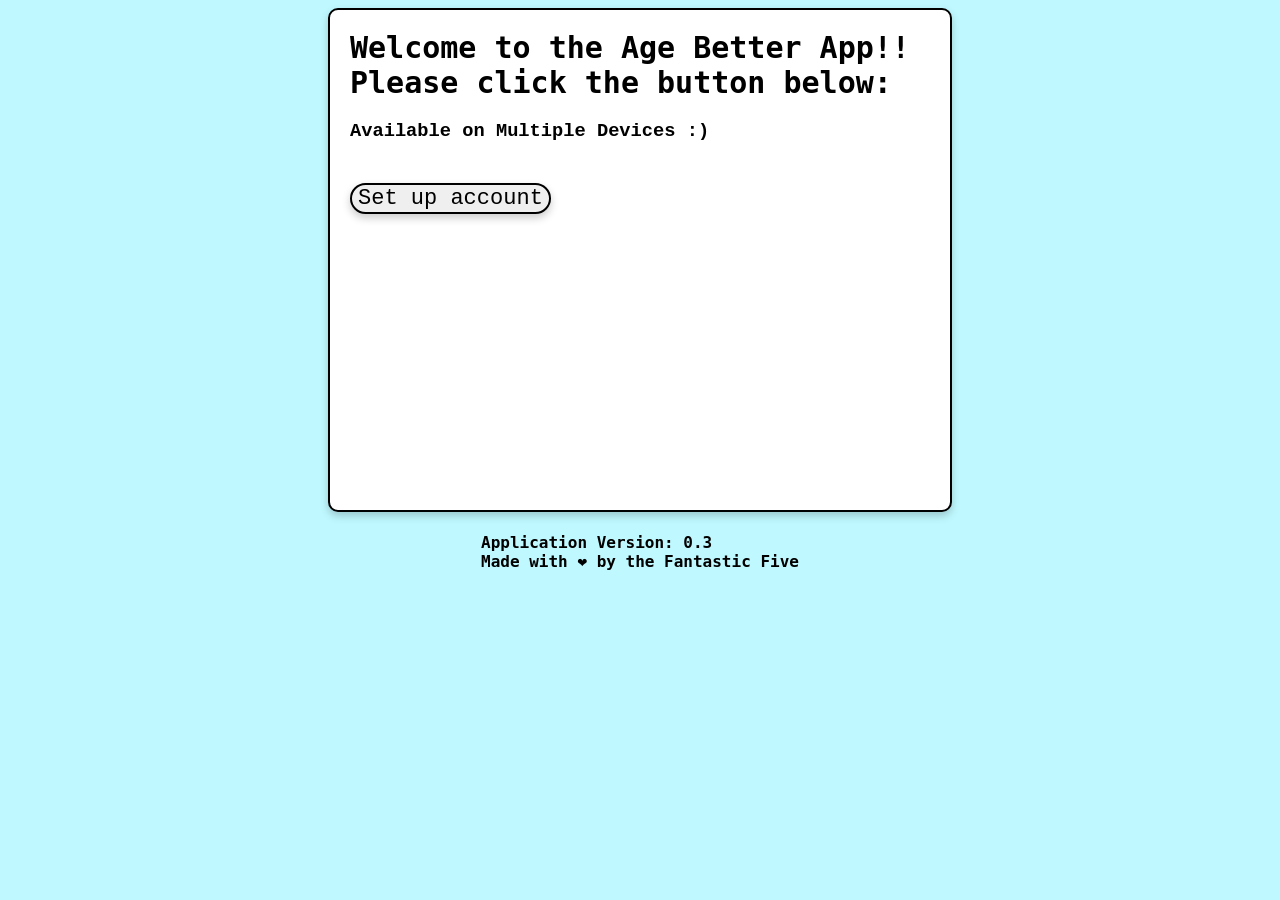
<file: index.html>
<!DOCTYPE html>
<html>

<head>
  <meta charset="utf-8">
  <meta name="viewport" content="width=device-width">
  <title>Age Better</title>
  <link href="style.css" rel="stylesheet" type="text/css" />
</head>

<body>
  <div id = "root">
    <div id = "dynamicPageContent">
      <div id="text">
        
      </div>
      <div id="buttons" >
  
      </div>
      <div id="input" data-name="User" data-mobility="Normal" data-points=0>
  
      </div>
      <div id="alertTextbox" class="alert-box">
        <div class="alert-content">
          <p id="alertTextContent"></p>
          <button id="confirmAlertButton">OK👍</button>
        </div>
      </div>
    </div>
  </div>
  <h4 style='font-family: "Consolas", monospace;'>Application Version: 0.3<br>Made with ❤️ by the Fantastic Five</h4>
  <script type="module" src="script.js"></script>
</body>

</html>
</file>
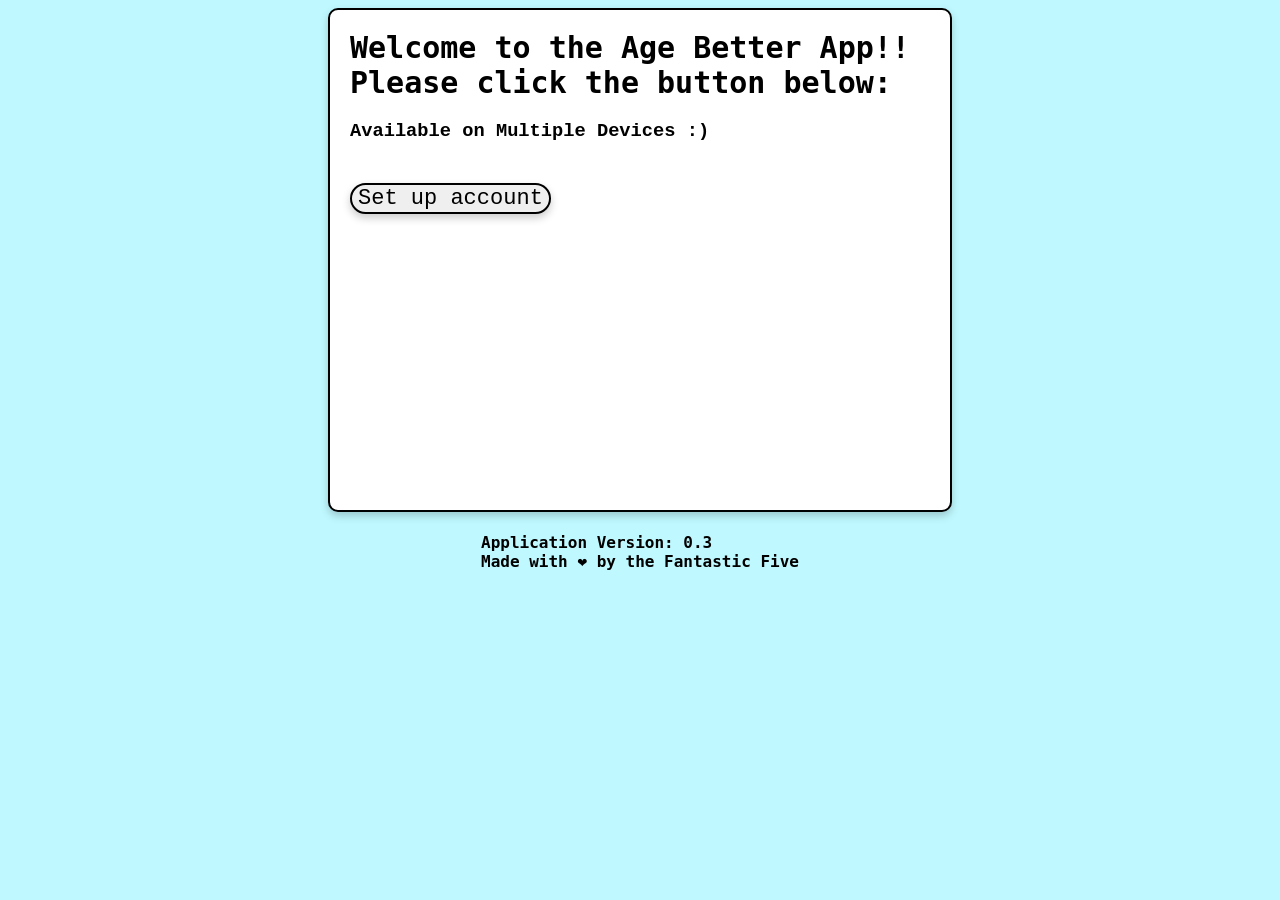
<file: docs/index.html>
<!DOCTYPE html>
<html>

<head>
  <meta charset="utf-8">
  <meta name="viewport" content="width=device-width">
  <title>Age Better</title>
  <link href="style.css" rel="stylesheet" type="text/css" />
</head>

<body>
  <div id = "root">
    <div id = "dynamicPageContent">
      <div id="text">
        
      </div>
      <div id="buttons" >
  
      </div>
      <div id="input" data-name="User" data-mobility="Normal" data-points=0>
  
      </div>
      <div id="alertTextbox" class="alert-box">
        <div class="alert-content">
          <p id="alertTextContent"></p>
          <button id="confirmAlertButton">OK👍</button>
        </div>
      </div>
    </div>
  </div>
  <h4 style='font-family: "Consolas", monospace;'>Application Version: 0.3<br>Made with ❤️ by the Fantastic Five</h4>
  <script type="module" src="script.js"></script>
</body>

</html>
</file>
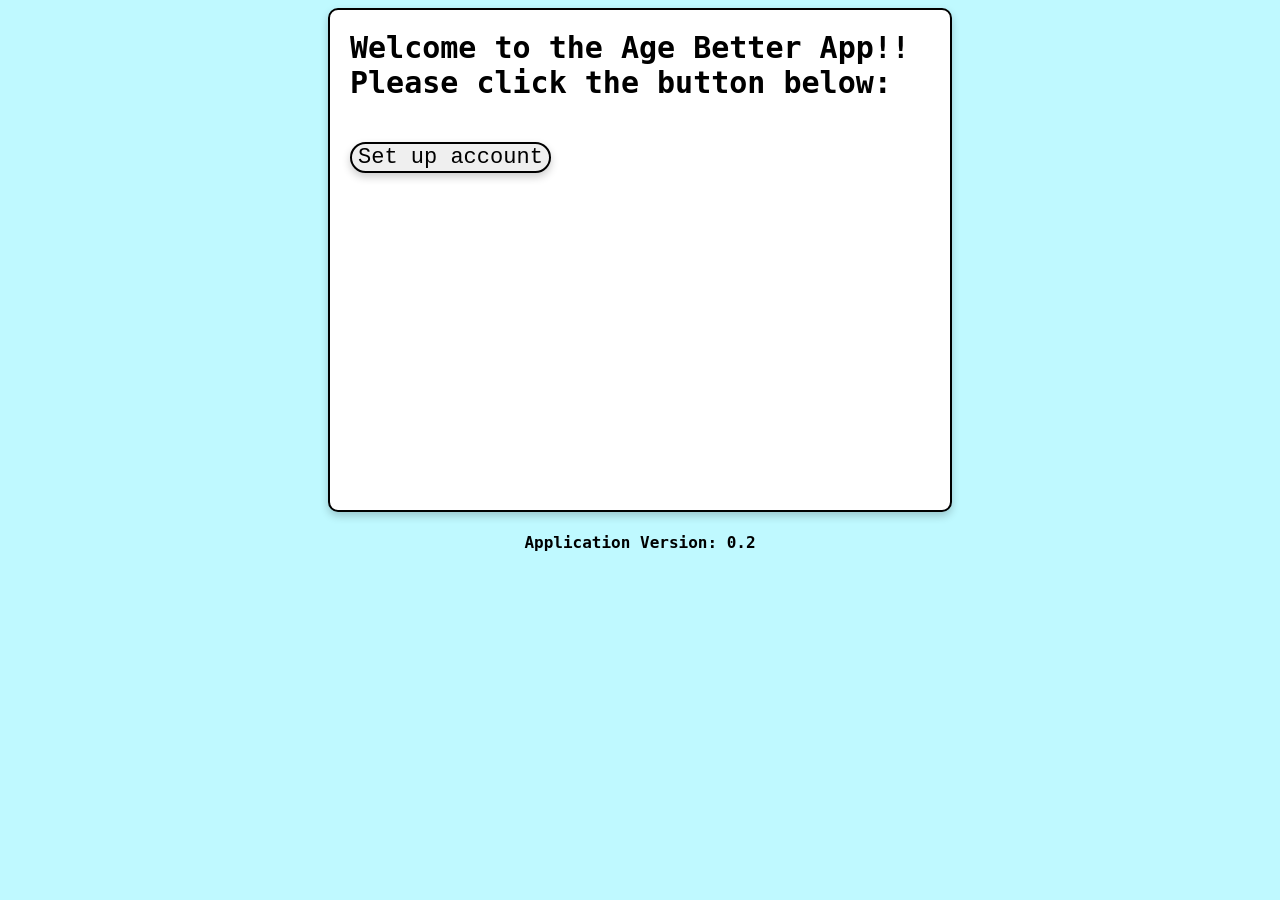
<file: src/index.html>
<!DOCTYPE html>
<html>

<head>
  <meta charset="utf-8">
  <meta name="viewport" content="width=device-width">
  <title>Age Better</title>
  <link href="style.css" rel="stylesheet" type="text/css" />
</head>

<body>
  <div id = "root">
    <div id="innerPage" >
      <div id="text">
        
      </div>
      <div id="buttons" >

      </div>
      <div id="input" data-name="User" data-mobility="Normal" data-points=0>

      </div>
    </div>
  </div>
  <h4 style='font-family: "Consolas", monospace;'>Application Version: 0.2</h4>
  <script type="module" src="script.js"></script>
</body>

</html>
</file>
<file: style.css>
body {
  display: flex;
  justify-content: center; 
  align-items: center;     
  flex-direction: column;  
  background-color: #bff9ff;
}

#root {
  background-color: white;
  border: 2px solid black;
  border-radius: 10px;
  padding-left: 20px;
  width: 90%;
  max-width: 600px;
  height: 500px; 
  box-shadow: 0 4px 8px rgba(0, 0, 0, 0.2);
  overflow-y: auto; 
}


.h1-standard {
  font-family: "Consolas", monospace;
}

.h2-standard {
  font-family: "Courier New";
}

.h3-standard {
  font-family: "Courier New";
}

.requestStyling {
  font-family: "Courier New";
  border: 2px solid black;
  border-radius: 6px;
  background-color: white;
  color: black;
  padding: 20px;
  display: inline-block;   
  margin-bottom: 10px
}

.btn-standard {
  font-family: "Courier New", monospace;
  font-size: 22px;
  color: black;
  border: 2px solid black;
  border-radius: 20px;
  display: block;
  margin-top: 1em;
  position: absolute;
  box-shadow: 0 4px 8px rgba(0, 0, 0, 0.2);
  transition: transform 0.3s ease;
}

.input-like-styling {
  font-family: "Courier New", monospace;
  color: black;
  border: 2px solid black;
  box-shadow: 0 4px 8px rgba(0, 0, 0, 0.2);
}

.box-text-outline {
  display: inline-block;
  padding: 8px 12px;
  border: 2px solid black;
  border-radius: 6px;
  background-color: #E3F2FD;
  color: black;
}

.btn-standard:hover {
  border: 2px solid blue;
  transform: scale(1.1);
}


label {
  font-family: "Courier New";
  position:absolute;
  
}

.alert-box {
  display: none;
  position: fixed;
  top: 0;
  left: 0;
  width: 100%;
  height: 100%;
  background-color: rgba(0, 0, 0, 0.6);
  justify-content: center;
  align-items: center;
  z-index: 9999;
  backdrop-filter: blur(5px); /* Apply blur effect to the area behind */
}

.alert-content {
  background-color: #ffffff;
  padding: 20px;
  border-radius: 8px;
  width:300px;
  text-align: center;
  box-shadow: 0 4px 8px rgba(0,0,0,0.1);
}

.alert-content p {
  font-family: "Courier New", monospace;
  font-size: 16px;
  margin-bottom: 20px;
  color: black;
  font-weight: bold;
}

.alert-content button {
  font-family: "Courier New", monospace;
  font-size: 16px;
  color: black;
  border: 2px solid black;
  border-radius: 20px;
  margin-top: 1em;
  box-shadow: 0 4px 8px rgba(0, 0, 0, 0.2);
  transition: transform 0.3s ease;
}
</file>
<file: docs/style.css>
body {
  display: flex;
  justify-content: center; 
  align-items: center;     
  flex-direction: column;  
  background-color: #bff9ff;
}

#root {
  background-color: white;
  border: 2px solid black;
  border-radius: 10px;
  padding-left: 20px;
  width: 90%;
  max-width: 600px;
  height: 500px; 
  box-shadow: 0 4px 8px rgba(0, 0, 0, 0.2);
  overflow-y: auto; 
}


.h1-standard {
  font-family: "Consolas", monospace;
}

.h2-standard {
  font-family: "Courier New";
}

.h3-standard {
  font-family: "Courier New";
}

.requestStyling {
  font-family: "Courier New";
  border: 2px solid black;
  border-radius: 6px;
  background-color: white;
  color: black;
  padding: 20px;
  display: inline-block;   
  margin-bottom: 10px
}

.btn-standard {
  font-family: "Courier New", monospace;
  font-size: 22px;
  color: black;
  border: 2px solid black;
  border-radius: 20px;
  display: block;
  margin-top: 1em;
  position: absolute;
  box-shadow: 0 4px 8px rgba(0, 0, 0, 0.2);
  transition: transform 0.3s ease;
}

.input-like-styling {
  font-family: "Courier New", monospace;
  color: black;
  border: 2px solid black;
  box-shadow: 0 4px 8px rgba(0, 0, 0, 0.2);
}

.box-text-outline {
  display: inline-block;
  padding: 8px 12px;
  border: 2px solid black;
  border-radius: 6px;
  background-color: #E3F2FD;
  color: black;
}

.btn-standard:hover {
  border: 2px solid blue;
  transform: scale(1.1);
}


label {
  font-family: "Courier New";
  position:absolute;
  
}

.alert-box {
  display: none;
  position: fixed;
  top: 0;
  left: 0;
  width: 100%;
  height: 100%;
  background-color: rgba(0, 0, 0, 0.6);
  justify-content: center;
  align-items: center;
  z-index: 9999;
  backdrop-filter: blur(5px); /* Apply blur effect to the area behind */
}

.alert-content {
  background-color: #ffffff;
  padding: 20px;
  border-radius: 8px;
  width:300px;
  text-align: center;
  box-shadow: 0 4px 8px rgba(0,0,0,0.1);
}

.alert-content p {
  font-family: "Courier New", monospace;
  font-size: 16px;
  margin-bottom: 20px;
  color: black;
  font-weight: bold;
}

.alert-content button {
  font-family: "Courier New", monospace;
  font-size: 16px;
  color: black;
  border: 2px solid black;
  border-radius: 20px;
  margin-top: 1em;
  box-shadow: 0 4px 8px rgba(0, 0, 0, 0.2);
  transition: transform 0.3s ease;
}
</file>
<file: src/style.css>
body {
  display: flex;
  justify-content: center; /* horizontal centering */
  align-items: center;     /* vertical centering */
  flex-direction: column;  /* stack elements vertically */
  background-color: #bff9ff;
}

#root {
  background-color: white;
  border: 2px solid black;
  border-radius: 10px;
  padding-left: 20px;
  width: 90%;
  max-width: 600px;
  height: 500px; 
  box-shadow: 0 4px 8px rgba(0, 0, 0, 0.2);
  overflow-y: auto; 
}

.h1Standard {
  font-family: "Consolas", monospace;
}

.h2Standard {
  font-family: "Courier New";
}

.h3Standard {
  font-family: "Courier New";
}

.requestStyling {
  font-family: "Courier New";
  border: 2px solid black;
  border-radius: 6px;
  background-color: white;
  color: black;
  padding: 20px;
  display: inline-block;   
  margin-bottom: 10px
}

.btn-standard {
  font-family: "Courier New", monospace;
  font-size: 22px;
  color: black;
  border: 2px solid black;
  border-radius: 20px;
  display: block;
  margin-top: 1em;
  position: absolute;
  box-shadow: 0 4px 8px rgba(0, 0, 0, 0.2);
}

.inputLikeStyling {
  font-family: "Courier New", monospace;
  color: black;
  border: 2px solid black;
  box-shadow: 0 4px 8px rgba(0, 0, 0, 0.2);
}

.boxTextOutline {
  display: inline-block;
  padding: 8px 12px;
  border: 2px solid black;
  border-radius: 6px;
  background-color: #E3F2FD;
  color: black;
}

.btn-standard:hover {
  border: 2px solid blue;
}


label {
  font-family: "Courier New";
  position:absolute;
  
}
</file>
